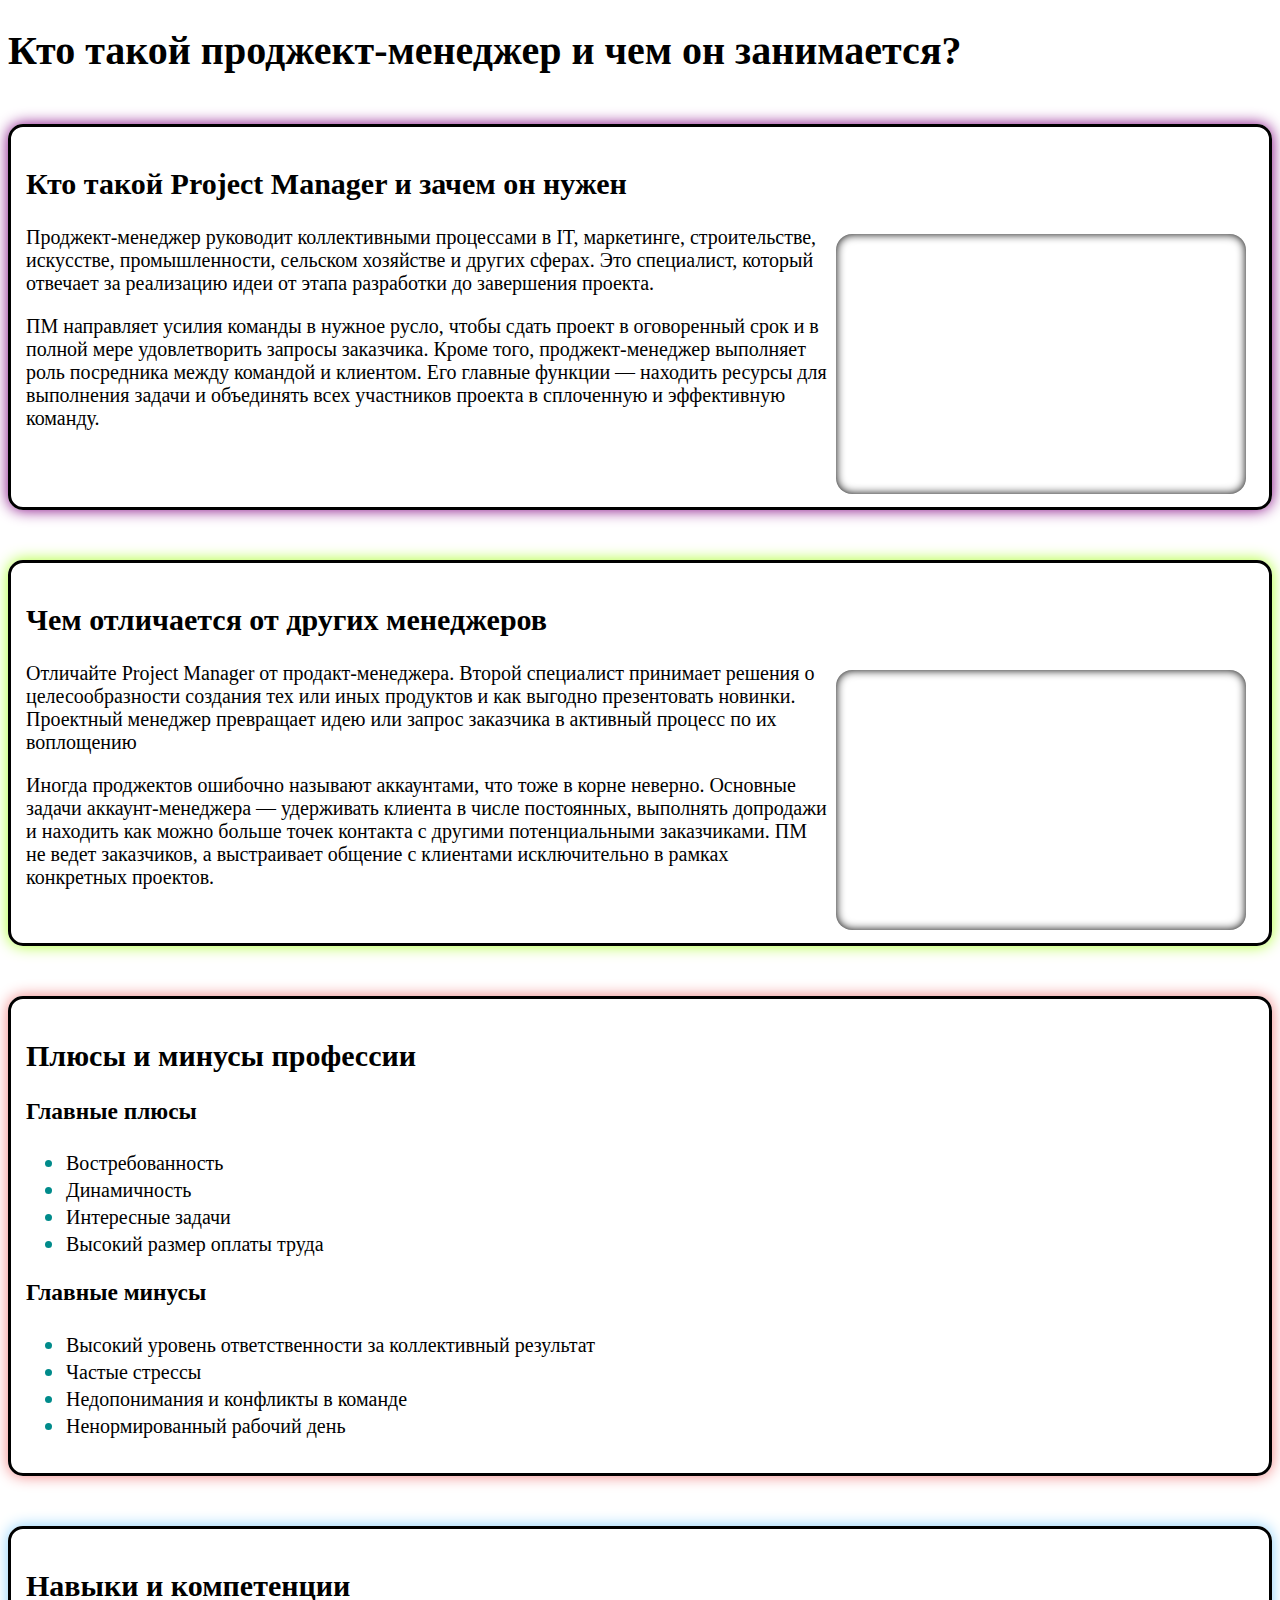
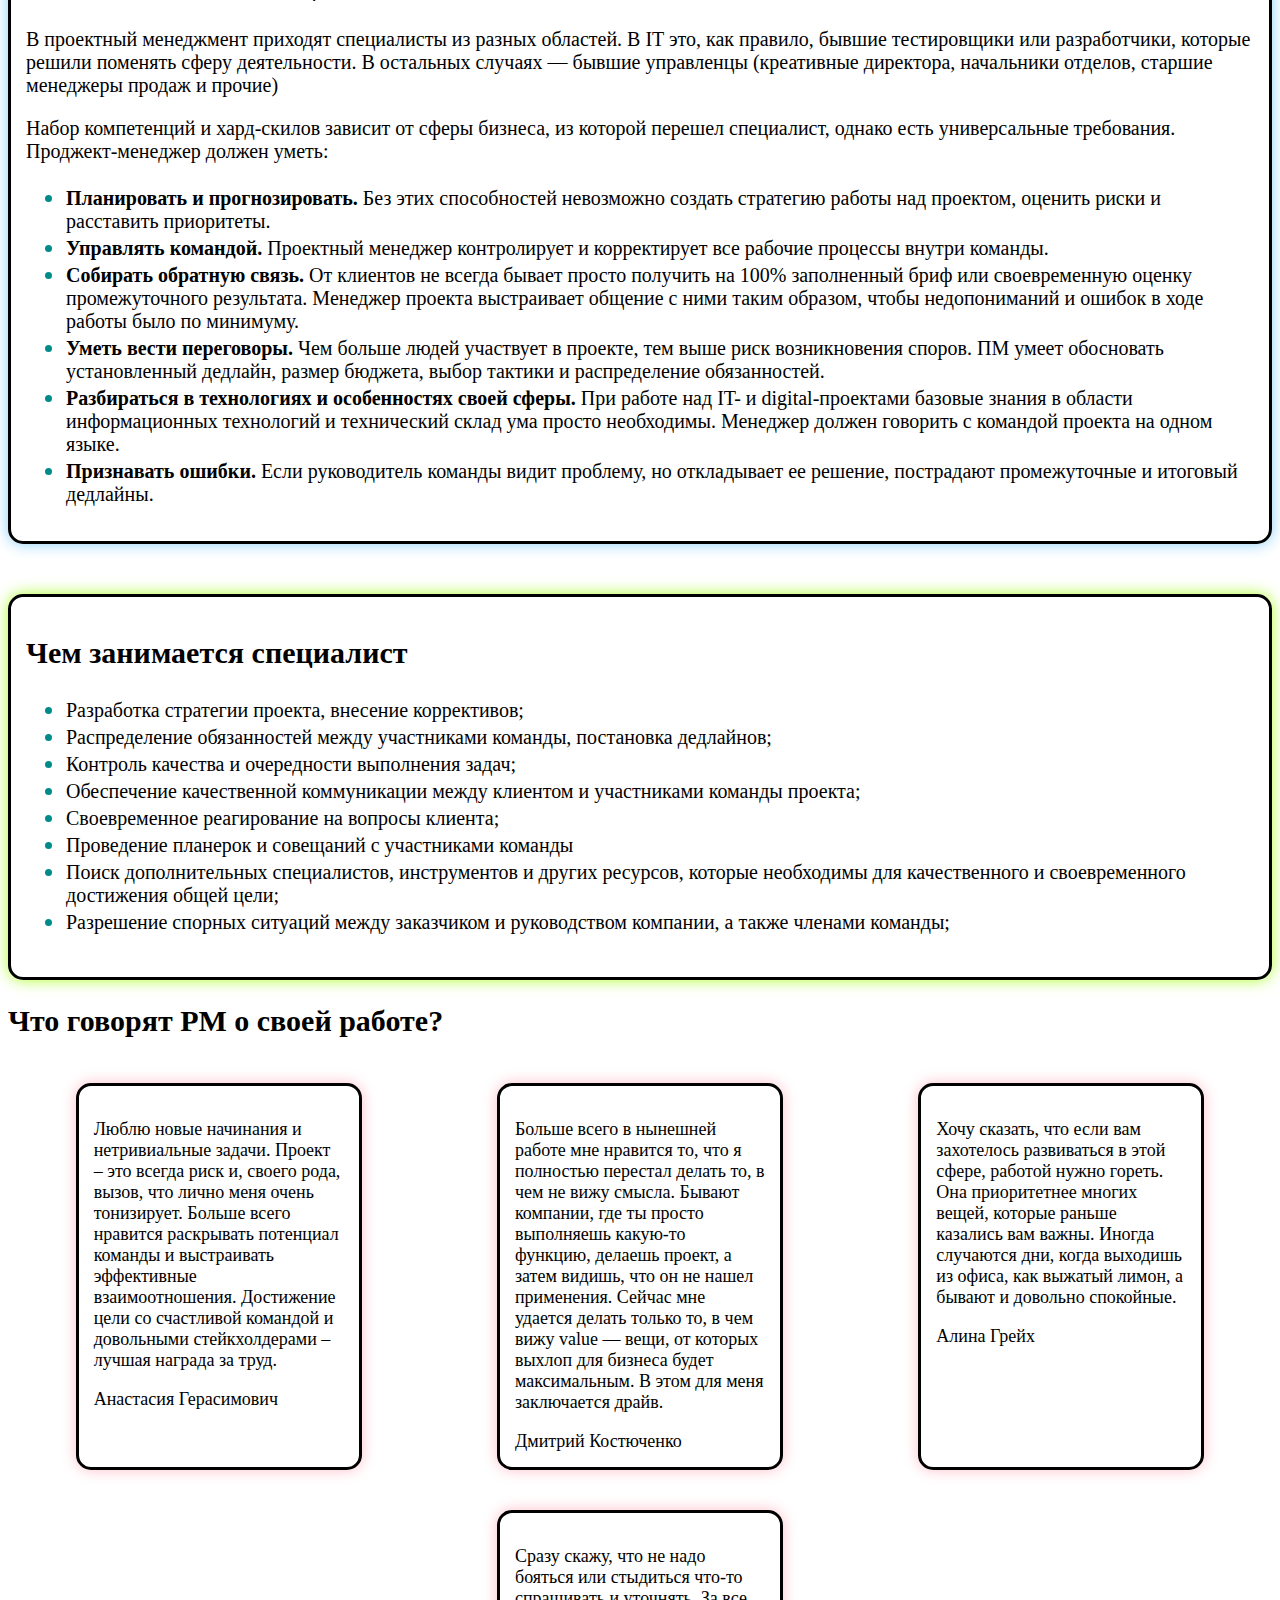
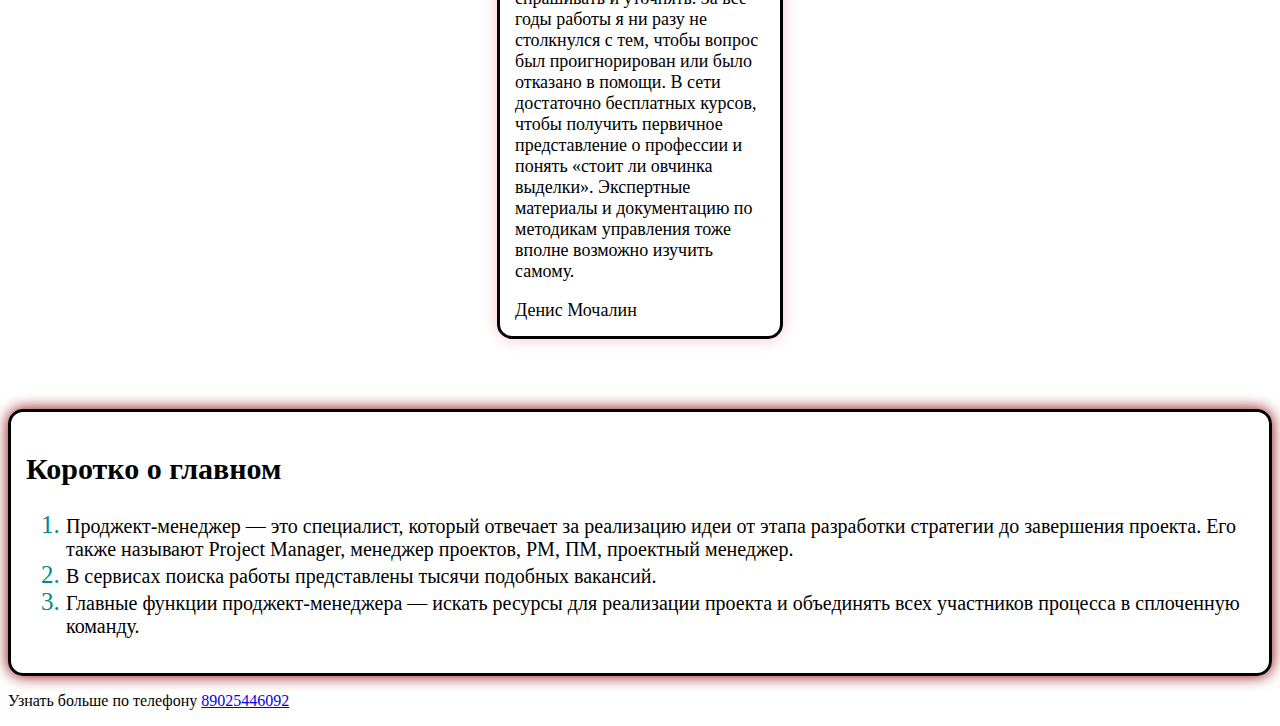
<file: index.html>
<!DOCTYPE html>
<html lang="ru">

<head>
    <meta charset="UTF-8">
    <meta name="viewport" content="width=device-width, initial-scale=1.0">
    <link href="main.css" rel="stylesheet">
    <title>Немного про профессии в IT</title>
<!-- Yandex.Metrika counter -->
<script type="text/javascript" >
    (function(m,e,t,r,i,k,a){m[i]=m[i]||function(){(m[i].a=m[i].a||[]).push(arguments)};
    m[i].l=1*new Date();
    for (var j = 0; j < document.scripts.length; j++) {if (document.scripts[j].src === r) { return; }}
    k=e.createElement(t),a=e.getElementsByTagName(t)[0],k.async=1,k.src=r,a.parentNode.insertBefore(k,a)})
    (window, document, "script", "https://mc.yandex.ru/metrika/tag.js", "ym");
 
    ym(95905405, "init", {
         clickmap:true,
         trackLinks:true,
         accurateTrackBounce:true,
         webvisor:true
    });
 </script>
 <noscript><div><img src="https://mc.yandex.ru/watch/95905405" style="position:absolute; left:-9999px;" alt="" /></div></noscript>
 <!-- /Yandex.Metrika counter -->
</head>

<body>
    <div class="text">
        <header>
            <h1>Кто такой проджект-менеджер и чем он занимается? </h1>
        </header>
        <main>
            <section>
                <div class="ramka_for_text1 sett_border">
                    <h2> Кто такой Project Manager и зачем он нужен</h2>
                    <div class="photo1 sett_photo"></div>
                    <p>Проджект-менеджер руководит коллективными процессами в IT, маркетинге, строительстве, искусстве,
                        промышленности, сельском хозяйстве и других сферах.
                        Это специалист, который отвечает за реализацию идеи от этапа разработки до завершения проекта.
                    </p>

                    <p> ПМ направляет усилия команды в нужное русло, чтобы сдать проект в оговоренный срок и в полной
                        мере
                        удовлетворить запросы заказчика.
                        Кроме того, проджект-менеджер выполняет роль посредника между командой и клиентом.
                        Его главные функции — находить ресурсы для выполнения задачи и объединять всех участников
                        проекта в
                        сплоченную и эффективную команду. </p>
                </div>
            </section>

            <section>
                <div class="ramka_for_text2 sett_border">
                    <h2> Чем отличается от других менеджеров</h2>
                    <div class="photo2 sett_photo"></div>
                    <p>Отличайте Project Manager от продакт-менеджера.
                        Второй специалист принимает решения о целесообразности создания тех или иных продуктов и как
                        выгодно
                        презентовать новинки.
                        Проектный менеджер превращает идею или запрос заказчика в активный процесс по их воплощению</p>

                    <p>Иногда проджектов ошибочно называют аккаунтами, что тоже в корне неверно.
                        Основные задачи аккаунт-менеджера — удерживать клиента в числе постоянных, выполнять допродажи и
                        находить как можно больше точек контакта с другими потенциальными заказчиками.
                        ПМ не ведет заказчиков, а выстраивает общение с клиентами исключительно в рамках конкретных
                        проектов.
                    </p>
                </div>
            </section>

            <section>
                <div class="ramka_for_text3 sett_border">
                    <h2>Плюсы и минусы профессии</h2>
                    <h3>Главные плюсы</h3>
                    <ul>
                        <li class="list"> Востребованность</li>
                        <li class="list"> Динамичность</li>
                        <li class="list"> Интересные задачи</li>
                        <li class="list"> Высокий размер оплаты труда</li>
                    </ul>
                    <h3>Главные минусы</h3>
                    <ul>
                        <li class="list"> Высокий уровень ответственности за коллективный результат</li>
                        <li class="list"> Частые стрессы</li>
                        <li class="list"> Недопонимания и конфликты в команде</li>
                        <li class="list"> Ненормированный рабочий день</li>
                    </ul>
                </div>
            </section>

            <section>
                <div class="ramka_for_text4 sett_border">
                    <h2>Навыки и компетенции</h2>
                    <p>В проектный менеджмент приходят специалисты из разных областей.
                        В IT это, как правило, бывшие тестировщики или разработчики, которые решили поменять сферу
                        деятельности.
                        В остальных случаях — бывшие управленцы (креативные директора, начальники отделов, старшие
                        менеджеры продаж
                        и прочие)</p>

                    <p>Набор компетенций и хард-скилов зависит от сферы бизнеса, из которой перешел специалист, однако
                        есть
                        универсальные требования.
                        Проджект-менеджер должен уметь:</p>

                    <ul>
                        <li class="list"><b>Планировать и прогнозировать.</b>
                            Без этих способностей невозможно создать стратегию работы над проектом, оценить риски и
                            расставить
                            приоритеты.</li>

                        <li class="list"><b>Управлять командой.</b> Проектный менеджер контролирует и корректирует все
                            рабочие процессы внутри
                            команды. </li>

                        <li class="list"><b>Собирать обратную связь.</b> От клиентов не всегда бывает просто получить на
                            100% заполненный бриф
                            или своевременную оценку промежуточного результата.
                            Менеджер проекта выстраивает общение с ними таким образом, чтобы недопониманий и ошибок в
                            ходе работы
                            было по минимуму. </li>

                        <li class="list"><b>Уметь вести переговоры.</b> Чем больше людей участвует в проекте, тем выше
                            риск возникновения споров.
                            ПМ умеет обосновать установленный дедлайн, размер бюджета, выбор тактики и распределение
                            обязанностей.
                        </li>

                        <li class="list"><b>Разбираться в технологиях и особенностях своей сферы.</b> При работе над IT-
                            и digital-проектами
                            базовые знания в области информационных технологий и технический склад ума просто
                            необходимы.
                            Менеджер должен говорить с командой проекта на одном языке.</li>

                        <li class="list"><b>Признавать ошибки.</b> Если руководитель команды видит проблему, но
                            откладывает ее решение,
                            пострадают промежуточные и итоговый дедлайны.</li>

                    </ul>
                </div>
            </section>

            <section>
                <div class="ramka_for_text2 sett_border">
                    <h2>Чем занимается специалист</h2>
                    <ul>
                        <li class="list">Разработка стратегии проекта, внесение коррективов;</li>
                        <li class="list">Распределение обязанностей между участниками команды, постановка дедлайнов;
                        </li>
                        <li class="list">Контроль качества и очередности выполнения задач;</li>
                        <li class="list">Обеспечение качественной коммуникации между клиентом и участниками команды
                            проекта;</li>
                        <li class="list">Своевременное реагирование на вопросы клиента;</li>
                        <li class="list">Проведение планерок и совещаний с участниками команды</li>
                        <li class="list">Поиск дополнительных специалистов, инструментов и других ресурсов, которые
                            необходимы для качественного и своевременного достижения общей цели;</li>
                        <li class="list">Разрешение спорных ситуаций между заказчиком и руководством компании, а также
                            членами команды;</li>
                    </ul>
                </div>
            </section>


            <section>
                <h2>Что говорят PM о своей работе?</h2>
                <div class="flex_border">
                    <div class="ramka_for_text6">
                        <p> Люблю новые начинания и нетривиальные задачи.
                            Проект – это всегда риск и, своего рода, вызов, что лично меня очень тонизирует.
                            Больше всего нравится раскрывать потенциал команды и выстраивать эффективные
                            взаимоотношения.
                            Достижение цели со счастливой командой и довольными стейкхолдерами – лучшая награда за труд.
                        </p>
                        Анастасия Герасимович
                    </div>
                    <div class="ramka_for_text6">
                        <p>Больше всего в нынешней работе мне нравится то, что я полностью перестал делать то, в чем не
                            вижу смысла.
                            Бывают компании, где ты просто выполняешь какую-то функцию, делаешь проект, а затем видишь,
                            что он не нашел применения.
                            Сейчас мне удается делать только то, в чем вижу value — вещи, от которых выхлоп для бизнеса
                            будет максимальным.
                            В этом для меня заключается драйв.</p>
                        Дмитрий Костюченко
                    </div>
                    <div class="ramka_for_text6">
                        <p>Хочу сказать, что если вам захотелось развиваться в этой сфере, работой нужно гореть.
                            Она приоритетнее многих вещей, которые раньше казались вам важны.
                            Иногда случаются дни, когда выходишь из офиса, как выжатый лимон, а бывают и довольно
                            спокойные. </p>
                        Алина Грейх
                    </div>
                    <div class="ramka_for_text6">
                        <P>Сразу скажу, что не надо бояться или стыдиться что-то спрашивать и уточнять.
                            За все годы работы я ни разу не столкнулся с тем, чтобы вопрос был проигнорирован или было
                            отказано в помощи.
                            В сети достаточно бесплатных курсов, чтобы получить первичное представление о профессии и
                            понять «стоит ли овчинка выделки».
                            Экспертные материалы и документацию по методикам управления тоже вполне возможно изучить
                            самому.</P>
                        Денис Мочалин
                    </div>
                </div>
            </section>


            <section>
                <div class="ramka_for_text5 sett_border">
                    <h2>Коротко о главном</h2>
                    <ol>
                        <li class="list">Проджект-менеджер — это специалист, который отвечает за реализацию идеи от
                            этапа разработки стратегии до завершения проекта.
                            Его также называют Project Manager, менеджер проектов, PM, ПМ, проектный менеджер.</li>
                        <li class="list">В сервисах поиска работы представлены тысячи подобных вакансий.</li>
                        <li class="list">Главные функции проджект-менеджера — искать ресурсы для реализации проекта и
                            объединять всех участников процесса в сплоченную команду.</li>
                    </ol>
                </div>
            </section>

        </main>
     </div>
        <footer>
            <p>
                Узнать больше по телефону <a href="tel"> 89025446092</a>
            </p>
        </footer>
        
</body>

</html>
</file>
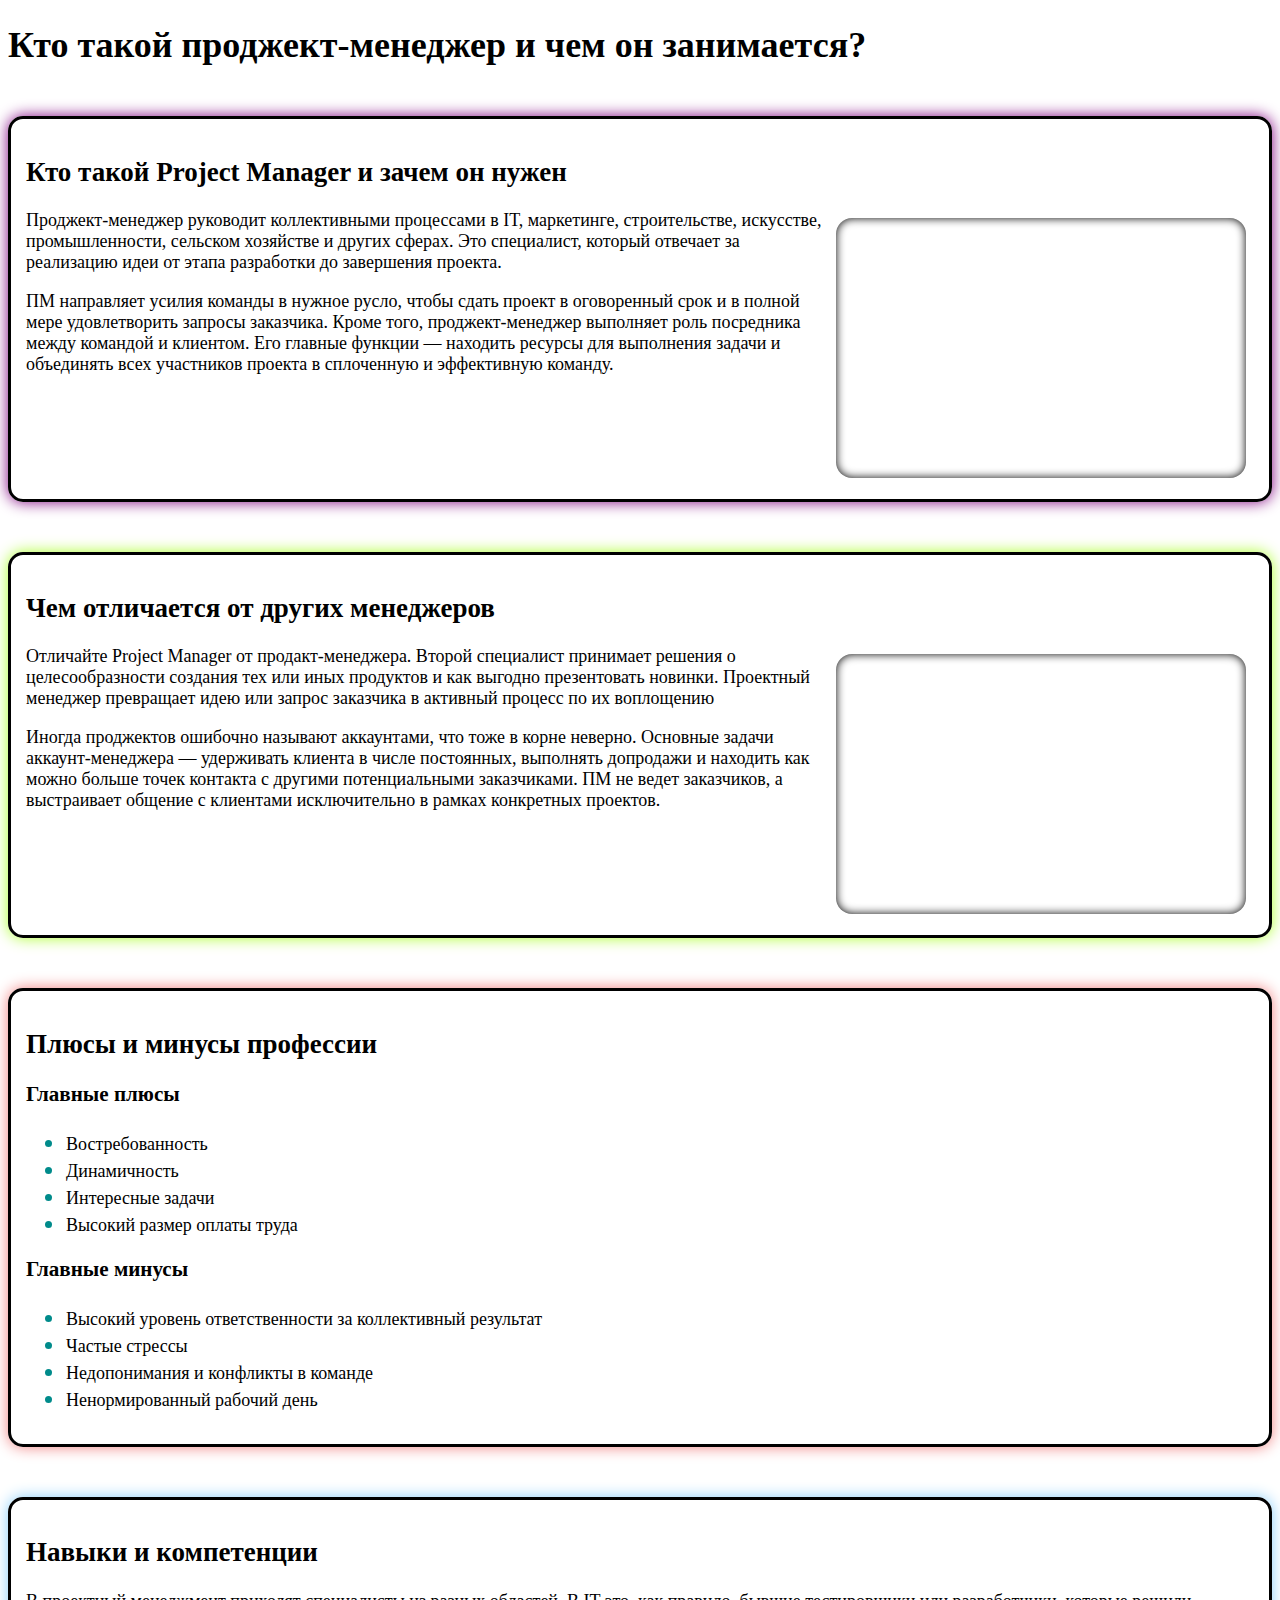
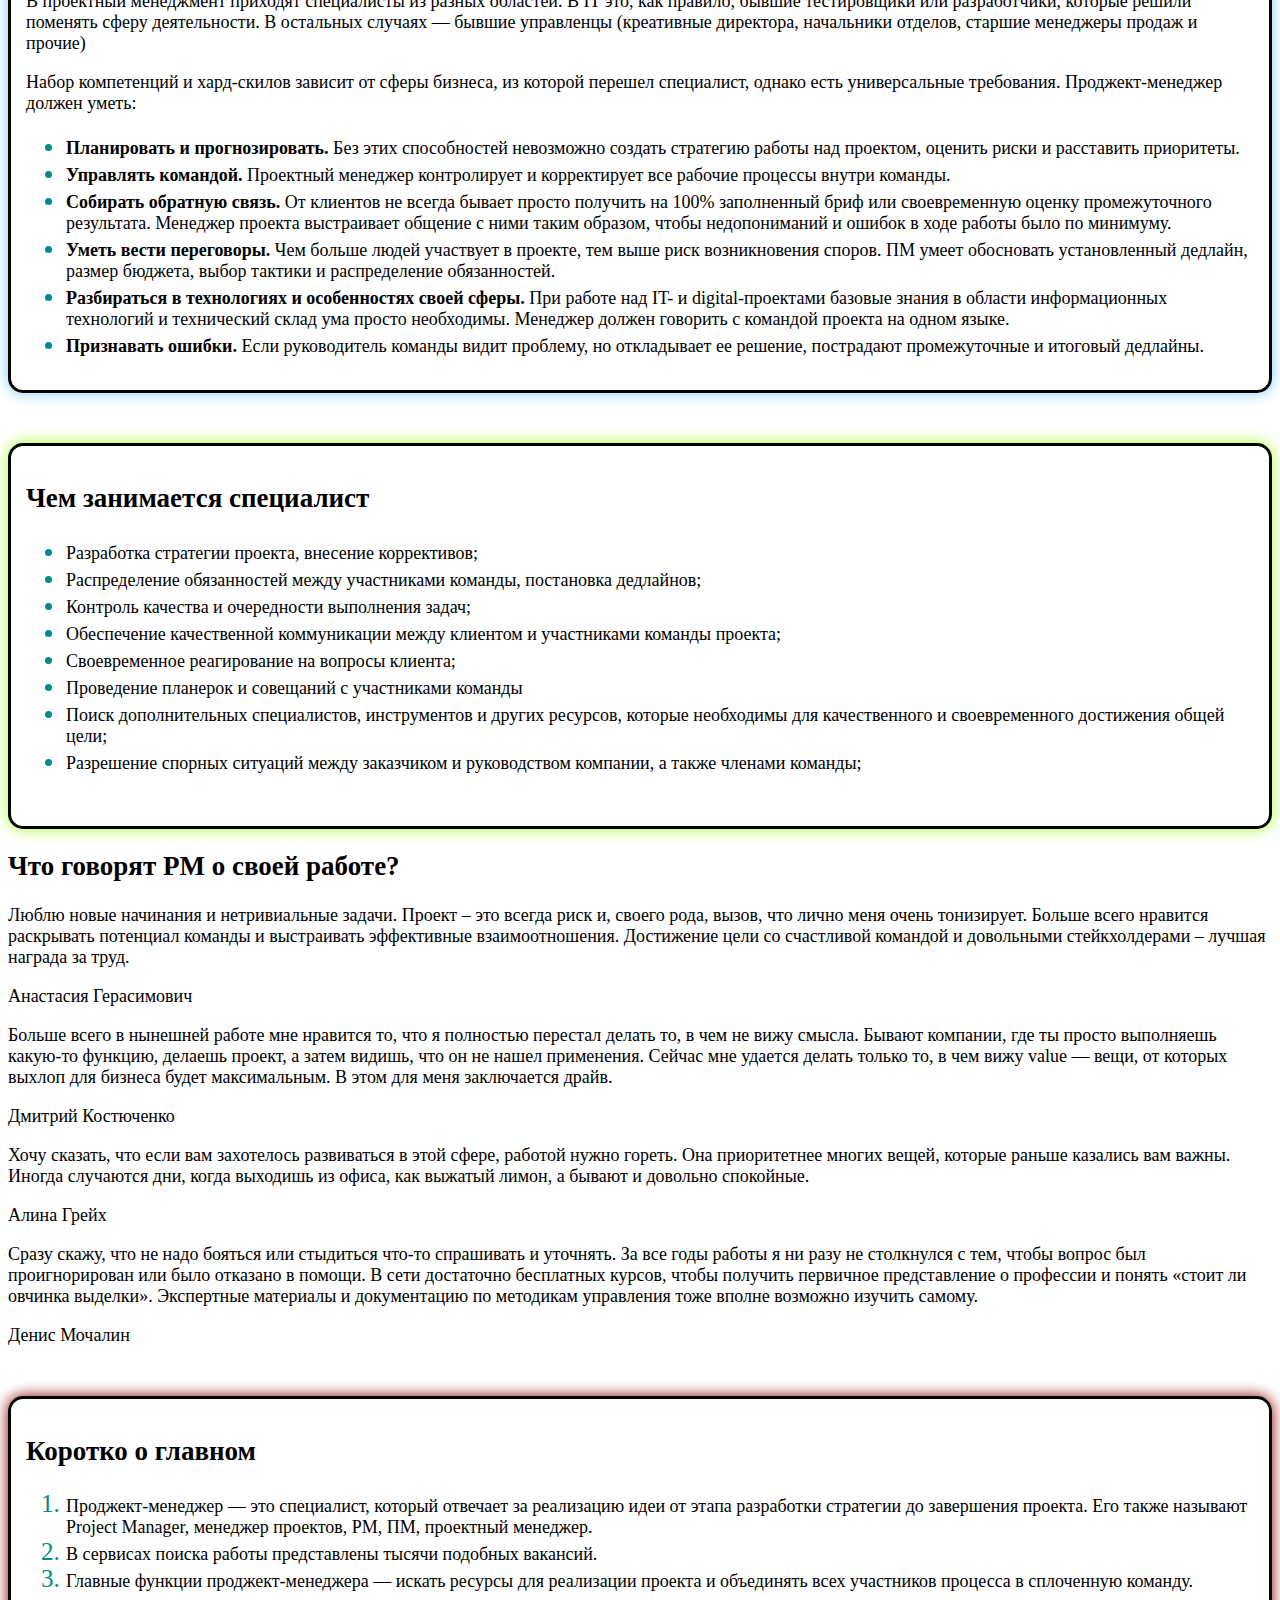
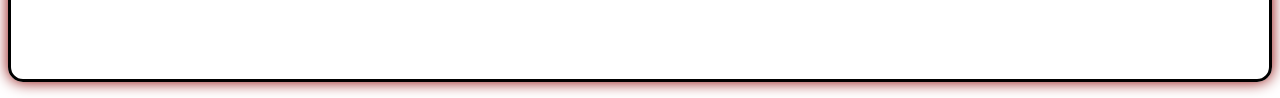
<file: веб_1/index.html>
<!DOCTYPE html>
<html lang="ru">

<head>
    <meta charset="UTF-8">
    <meta name="viewport" content="width=device-width, initial-scale=1.0">
    <link href="main.css" rel="stylesheet">
    <title>Немного про профессии в IT</title>
    <!-- Yandex.Metrika counter -->
<script type="text/javascript" >
    (function(m,e,t,r,i,k,a){m[i]=m[i]||function(){(m[i].a=m[i].a||[]).push(arguments)};
    m[i].l=1*new Date();
    for (var j = 0; j < document.scripts.length; j++) {if (document.scripts[j].src === r) { return; }}
    k=e.createElement(t),a=e.getElementsByTagName(t)[0],k.async=1,k.src=r,a.parentNode.insertBefore(k,a)})
    (window, document, "script", "https://mc.yandex.ru/metrika/tag.js", "ym");
 
    ym(95905292, "init", {
         clickmap:true,
         trackLinks:true,
         accurateTrackBounce:true,
         webvisor:true
    });
 </script>
 <noscript><div><img src="https://mc.yandex.ru/watch/95905292" style="position:absolute; left:-9999px;" alt="" /></div></noscript>
 <!-- /Yandex.Metrika counter -->
</head>

<body>
    <div class="text">
        <header>
            <h1>Кто такой проджект-менеджер и чем он занимается? </h1>
        </header>
        <main>
            <section>
                <div class="ramka_for_text1 sett_border">
                    <h2> Кто такой Project Manager и зачем он нужен</h2>
                    <div class="photo1 sett_photo"></div>
                    <p>Проджект-менеджер руководит коллективными процессами в IT, маркетинге, строительстве, искусстве,
                        промышленности, сельском хозяйстве и других сферах.
                        Это специалист, который отвечает за реализацию идеи от этапа разработки до завершения проекта.
                    </p>

                    <p> ПМ направляет усилия команды в нужное русло, чтобы сдать проект в оговоренный срок и в полной
                        мере
                        удовлетворить запросы заказчика.
                        Кроме того, проджект-менеджер выполняет роль посредника между командой и клиентом.
                        Его главные функции — находить ресурсы для выполнения задачи и объединять всех участников
                        проекта в
                        сплоченную и эффективную команду. </p>
                </div>
            </section>

            <section>
                <div class="ramka_for_text2 sett_border">
                    <h2> Чем отличается от других менеджеров</h2>
                    <div class="photo2 sett_photo"></div>
                    <p>Отличайте Project Manager от продакт-менеджера.
                        Второй специалист принимает решения о целесообразности создания тех или иных продуктов и как
                        выгодно
                        презентовать новинки.
                        Проектный менеджер превращает идею или запрос заказчика в активный процесс по их воплощению</p>

                    <p>Иногда проджектов ошибочно называют аккаунтами, что тоже в корне неверно.
                        Основные задачи аккаунт-менеджера — удерживать клиента в числе постоянных, выполнять допродажи и
                        находить как можно больше точек контакта с другими потенциальными заказчиками.
                        ПМ не ведет заказчиков, а выстраивает общение с клиентами исключительно в рамках конкретных
                        проектов.
                    </p>
                </div>
            </section>

            <section>
                <div class="ramka_for_text3 sett_border">
                    <h2>Плюсы и минусы профессии</h2>
                    <h3>Главные плюсы</h3>
                    <ul>
                        <li class="list"> Востребованность</li>
                        <li class="list"> Динамичность</li>
                        <li class="list"> Интересные задачи</li>
                        <li class="list"> Высокий размер оплаты труда</li>
                    </ul>
                    <h3>Главные минусы</h3>
                    <ul>
                        <li class="list"> Высокий уровень ответственности за коллективный результат</li>
                        <li class="list"> Частые стрессы</li>
                        <li class="list"> Недопонимания и конфликты в команде</li>
                        <li class="list"> Ненормированный рабочий день</li>
                    </ul>
                </div>
            </section>

            <section>
                <div class="ramka_for_text4 sett_border">
                    <h2>Навыки и компетенции</h2>
                    <p>В проектный менеджмент приходят специалисты из разных областей.
                        В IT это, как правило, бывшие тестировщики или разработчики, которые решили поменять сферу
                        деятельности.
                        В остальных случаях — бывшие управленцы (креативные директора, начальники отделов, старшие
                        менеджеры продаж
                        и прочие)</p>

                    <p>Набор компетенций и хард-скилов зависит от сферы бизнеса, из которой перешел специалист, однако
                        есть
                        универсальные требования.
                        Проджект-менеджер должен уметь:</p>

                    <ul>
                        <li class="list"><b>Планировать и прогнозировать.</b>
                            Без этих способностей невозможно создать стратегию работы над проектом, оценить риски и
                            расставить
                            приоритеты.</li>

                        <li class="list"><b>Управлять командой.</b> Проектный менеджер контролирует и корректирует все
                            рабочие процессы внутри
                            команды. </li>

                        <li class="list"><b>Собирать обратную связь.</b> От клиентов не всегда бывает просто получить на
                            100% заполненный бриф
                            или своевременную оценку промежуточного результата.
                            Менеджер проекта выстраивает общение с ними таким образом, чтобы недопониманий и ошибок в
                            ходе работы
                            было по минимуму. </li>

                        <li class="list"><b>Уметь вести переговоры.</b> Чем больше людей участвует в проекте, тем выше
                            риск возникновения споров.
                            ПМ умеет обосновать установленный дедлайн, размер бюджета, выбор тактики и распределение
                            обязанностей.
                        </li>

                        <li class="list"><b>Разбираться в технологиях и особенностях своей сферы.</b> При работе над IT-
                            и digital-проектами
                            базовые знания в области информационных технологий и технический склад ума просто
                            необходимы.
                            Менеджер должен говорить с командой проекта на одном языке.</li>

                        <li class="list"><b>Признавать ошибки.</b> Если руководитель команды видит проблему, но
                            откладывает ее решение,
                            пострадают промежуточные и итоговый дедлайны.</li>

                    </ul>
                </div>
            </section>

            <section>
                <div class="ramka_for_text2 sett_border">
                    <h2>Чем занимается специалист</h2>
                    <ul>
                        <li class="list">Разработка стратегии проекта, внесение коррективов;</li>
                        <li class="list">Распределение обязанностей между участниками команды, постановка дедлайнов;
                        </li>
                        <li class="list">Контроль качества и очередности выполнения задач;</li>
                        <li class="list">Обеспечение качественной коммуникации между клиентом и участниками команды
                            проекта;</li>
                        <li class="list">Своевременное реагирование на вопросы клиента;</li>
                        <li class="list">Проведение планерок и совещаний с участниками команды</li>
                        <li class="list">Поиск дополнительных специалистов, инструментов и других ресурсов, которые
                            необходимы для качественного и своевременного достижения общей цели;</li>
                        <li class="list">Разрешение спорных ситуаций между заказчиком и руководством компании, а также
                            членами команды;</li>
                    </ul>
                </div>
            </section>


            <section>
                <h2>Что говорят PM о своей работе?</h2>
                <div class="flex_border">
                    <div class="ramka_for_text6">
                        <p> Люблю новые начинания и нетривиальные задачи.
                            Проект – это всегда риск и, своего рода, вызов, что лично меня очень тонизирует.
                            Больше всего нравится раскрывать потенциал команды и выстраивать эффективные
                            взаимоотношения.
                            Достижение цели со счастливой командой и довольными стейкхолдерами – лучшая награда за труд.
                        </p>
                        Анастасия Герасимович
                    </div>
                    <div class="ramka_for_text6">
                        <p>Больше всего в нынешней работе мне нравится то, что я полностью перестал делать то, в чем не
                            вижу смысла.
                            Бывают компании, где ты просто выполняешь какую-то функцию, делаешь проект, а затем видишь,
                            что он не нашел применения.
                            Сейчас мне удается делать только то, в чем вижу value — вещи, от которых выхлоп для бизнеса
                            будет максимальным.
                            В этом для меня заключается драйв.</p>
                        Дмитрий Костюченко
                    </div>
                    <div class="ramka_for_text6">
                        <p>Хочу сказать, что если вам захотелось развиваться в этой сфере, работой нужно гореть.
                            Она приоритетнее многих вещей, которые раньше казались вам важны.
                            Иногда случаются дни, когда выходишь из офиса, как выжатый лимон, а бывают и довольно
                            спокойные. </p>
                        Алина Грейх
                    </div>
                    <div class="ramka_for_text6">
                        <P>Сразу скажу, что не надо бояться или стыдиться что-то спрашивать и уточнять.
                            За все годы работы я ни разу не столкнулся с тем, чтобы вопрос был проигнорирован или было
                            отказано в помощи.
                            В сети достаточно бесплатных курсов, чтобы получить первичное представление о профессии и
                            понять «стоит ли овчинка выделки».
                            Экспертные материалы и документацию по методикам управления тоже вполне возможно изучить
                            самому.</P>
                        Денис Мочалин
                    </div>
                </div>
            </section>


            <section>
                <div class="ramka_for_text5 sett_border">
                    <h2>Коротко о главном</h2>
                    <ol>
                        <li class="list">Проджект-менеджер — это специалист, который отвечает за реализацию идеи от
                            этапа разработки стратегии до завершения проекта.
                            Его также называют Project Manager, менеджер проектов, PM, ПМ, проектный менеджер.</li>
                        <li class="list">В сервисах поиска работы представлены тысячи подобных вакансий.</li>
                        <li class="list">Главные функции проджект-менеджера — искать ресурсы для реализации проекта и
                            объединять всех участников процесса в сплоченную команду.</li>
                    </ol>
                </div>
            </section>

        </main>
     </div>
        <footer>
            <p>
                
            </p>
        </footer>
        
</body>

</html>
</file>
<file: main.css>
.list::marker {
    color: darkcyan;
    font-size: 25px;
}
.photo1{

    background: url(https://uagolos.com/wp-content/uploads/2021/03/image2.png) center no-repeat;
}

.photo2{
    background: url(https://www.teledata.co.uk/hubfs/shutterstock_681211267.jpg)center no-repeat;
}

.sett_photo{
    height: 250px;
    width: 400px;
    border: 1px 2px dashed silver;
    margin: 8px;
    box-shadow: 0 0 16px silver;
    border-radius: 16px;
    background-size: cover;
    float: right; 
    padding-left: 10px; 
    padding-bottom: 10px; 
    box-shadow: inset 0px 0px 10px rgba(0,0,0,5);

}

.text{
    font-size: 20px;
}

.ramka_for_text1{
    box-shadow: 0 0 15px purple;
    min-height: 350px;
}

.ramka_for_text2{
    box-shadow: 0 0 15px greenyellow;
}

.ramka_for_text3{

    box-shadow: 0 0 15px lightcoral;

}

.ramka_for_text4{
    box-shadow: 0 0 15px lightskyblue;

}

.ramka_for_text5{
    box-shadow: 0 0 15px darkred;
    min-height: 200px !important;
}

.ramka_for_text6{
    border-style: solid;
    box-shadow:  0 0 15px pink;
    border-radius: 15px;
    font-size: large;
    margin: 20px;
    padding: 15px;
    max-width: 250px;
    min-height: 300px;
    transition: all 0.5s; 
}
.sett_border{
    border-radius: 15px;
    font-size: right;
    padding: 15px;
    max-width: 1920px;
    min-height: 350px;
    margin-top: 50px;
    border-style: solid;
    transition: all 0.5s; 
}

.flex_border{
    display:flex;
    flex-direction:row;
    flex-wrap:wrap;
    justify-content:space-around;
}

.sett_border:hover {
    cursor: pointer;
    background: rgb(152, 154, 190);
    border-width: 4px; 
    padding: 11px; 
    box-shadow: 0 0 30px white;
}

.ramka_for_text6:hover {
    cursor: pointer;
    background: rgb(152, 154, 190);
    border-width: 4px; 
    padding: 11px; 
    box-shadow: 0 0 30px white;
}

@media screen and (max-width:490px){
    .photo1{
        display: none;
    }
    .photo2{
        display:none;
    }
}
</file>
<file: веб_1/main.css>
.list::marker {
    color: darkcyan;
    font-size: 25px;
}
.photo1{

    background: url(https://uagolos.com/wp-content/uploads/2021/03/image2.png) center no-repeat;
}

.photo2{
    background: url(https://www.teledata.co.uk/hubfs/shutterstock_681211267.jpg)center no-repeat;
}

.sett_photo{
    height: 250px;
    width: 400px;
    border: 1px 2px dashed silver;
    margin: 8px;
    box-shadow: 0 0 16px silver;
    border-radius: 16px;
    background-size: cover;
    float: right; 
    padding-left: 10px; 
    padding-bottom: 10px; 
    box-shadow: inset 0px 0px 10px rgba(0,0,0,5);

}

.text{
    font-size: 18px;
}

.ramka_for_text1{
    box-shadow: 0 0 15px purple;
}

.ramka_for_text2{
    box-shadow: 0 0 15px greenyellow;
}

.ramka_for_text3{

    box-shadow: 0 0 15px lightcoral;

}

.ramka_for_text4{
    box-shadow: 0 0 15px lightskyblue;

}

.ramka_for_text5{
    box-shadow: 0 0 15px darkred;
    min-height: 250px !important;
}

.sett_border{
    border-radius: 15px;
    font-size: right;
    padding: 15px;
    max-width: 3000px;
    min-height: 350px;
    margin-top: 50px;
    border-style: solid;
    transition: all 0.5s; 
}

.sett_border:hover {
    cursor: pointer;
    background: rgb(152, 154, 190);
    border-width: 4px; 
    padding: 11px; 
    box-shadow: 0 0 30px white;
}
</file>
